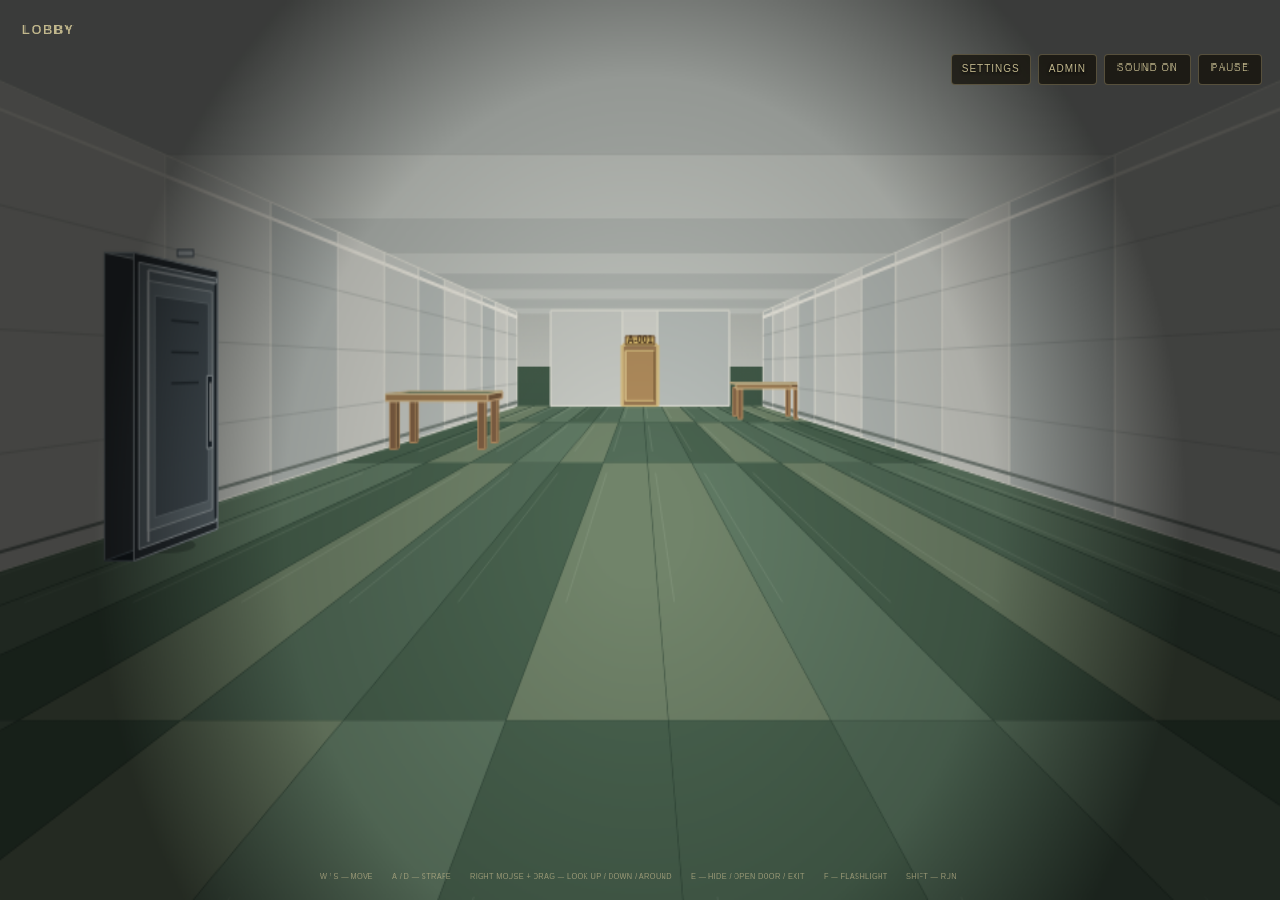
<file: index.html>
<!doctype html>
<html lang="en">
<head>
<meta charset="utf-8">
<meta name="viewport" content="width=device-width,initial-scale=1,maximum-scale=1,user-scalable=no,viewport-fit=cover">
<meta name="theme-color" content="#080909">
<title>ROOMS — Low Detailed</title>
<link rel="stylesheet" href="./style.css">
</head>
<body data-root-path="." data-current-game="rooms">
<main class="shell">
<section class="gameframe">
<canvas id="game" width="960" height="540" aria-label="First person Rooms game"></canvas>
</section>
<section class="hud">
<canvas id="room-label" class="room-label" width="150" height="23" aria-label="Room counter"></canvas>
<div class="health-wrap" id="health-wrap"><div class="health-track"><div class="health-fill" id="health-fill"></div></div></div>
<div class="status" id="status">LISTEN</div>
<div class="actions"><button class="btn" id="settings-toggle" type="button">SETTINGS</button><button class="btn" id="admin-toggle" type="button">ADMIN</button><button class="btn" id="mute">SOUND ON</button><button class="btn" id="pause">PAUSE</button></div>
<div class="touch-controls" id="touch-controls" aria-label="Touch controls"><div class="touch-pad"><button class="touch-btn touch-empty" type="button" tabindex="-1"></button><button class="touch-btn" type="button" data-touch-key="w">▲</button><button class="touch-btn touch-empty" type="button" tabindex="-1"></button><button class="touch-btn" type="button" data-touch-key="a">◀</button><button class="touch-btn" type="button" data-touch-key="s">▼</button><button class="touch-btn" type="button" data-touch-key="d">▶</button></div><div class="touch-actions"><button class="touch-btn run" type="button" data-touch-key="shift">RUN</button><button class="touch-btn action" type="button" id="touch-e">E</button><button class="touch-btn action" type="button" id="touch-f">F</button></div></div>
<div class="controls">
<span>W / S — MOVE</span><span>A / D — STRAFE</span><span>RIGHT MOUSE + DRAG — LOOK UP / DOWN / AROUND</span><span>E — HIDE / OPEN DOOR / EXIT</span><span>F — FLASHLIGHT</span><span>SHIFT — RUN</span>
</div>
</section>
<div class="admin-panel" id="admin-panel" aria-hidden="true"><div class="admin-heading" data-pixel>ADMIN CONTROL</div><form id="admin-form"><section class="admin-section"><label for="admin-room" data-pixel>TELEPORT TO ROOM</label><div class="admin-row"><input id="admin-room" name="room" type="number" min="0" max="999" step="1" value="0" inputmode="numeric" required><button class="btn" type="submit" data-pixel>GO</button></div><div class="admin-note" data-pixel>0 = Lobby. Enter a room from 1 to 999.</div></section><div class="admin-divider"></div><section class="admin-section"><label for="admin-entity" data-pixel>SPAWN ENTITIES</label><select id="admin-entity" name="entity"><option value="A-1">A-1</option><option value="A-25">A-25</option><option value="C-25">C-25</option><option value="A-45">A-45</option><option value="C-45">C-45</option><option value="A-60">A-60</option><option value="C-60" disabled>C-60 — COMING SOON</option></select><button class="btn" id="admin-spawn" type="button" data-pixel>SPAWN SELECTED ENTITY</button><div class="admin-note" data-pixel>Up to 6 active entities. Each has independent movement, effects and despawn timers. Rooms render only near the player and active entities.</div></section><div class="admin-divider"></div><section class="admin-section"><label class="admin-switch" for="admin-god-mode"><input id="admin-god-mode" type="checkbox"><span class="admin-switch-track" aria-hidden="true"></span><span data-pixel>GOD MODE — ALWAYS IMMORTAL</span></label><div class="admin-note" data-pixel>Ignore all entity damage while enabled.</div></section><div class="admin-divider"></div><div class="admin-feedback" id="admin-feedback" data-pixel>ADMIN READY</div><div class="admin-panel-actions"><button class="btn" id="admin-close" type="button" data-pixel>CLOSE PANEL</button></div></form></div>
<div class="settings-panel" id="settings-panel" aria-hidden="true"><div class="settings-heading">GAME SETTINGS</div><div class="settings-section"><label for="game-mode">GAME MODE</label><select id="game-mode"><option value="rooms">ROOMS</option><option value="doors">DOORS</option></select><div class="settings-note">Load a separate game mode from its own folder.</div><div class="settings-actions"><button class="btn" id="game-switch" type="button">LOAD GAME</button><button class="btn" id="settings-close" type="button">CLOSE</button></div></div></div><div class="overlay" id="overlay"><div class="dialog"><div class="eyebrow" id="overlay-eyebrow">ROOM 000</div><h1 id="overlay-title">PAUSED</h1><p id="overlay-copy">The hallway is waiting.</p><button class="btn" id="resume">RESUME</button></div></div>
</main>
<script src="./game.js" defer></script>
<script src="./mode-selector.js" defer></script>
</body>
</html>
</file>
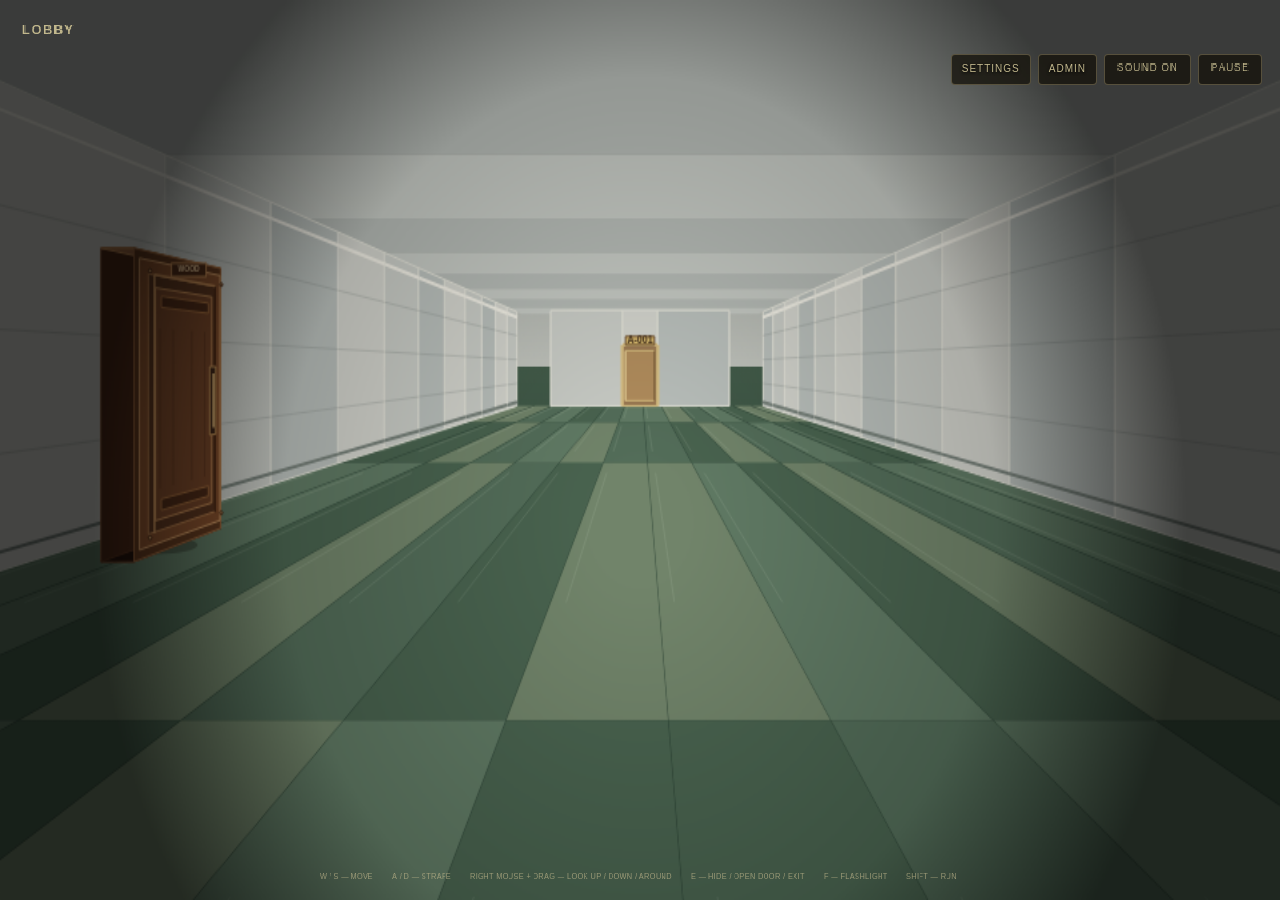
<file: Doors/index.html>
<!doctype html>
<html lang="en">
<head>
<meta charset="utf-8">
<meta name="viewport" content="width=device-width,initial-scale=1,maximum-scale=1,user-scalable=no,viewport-fit=cover">
<meta name="theme-color" content="#080909">
<title>ROOMS — DOORS MODE</title>
<link rel="stylesheet" href="./style.css">
</head>
<body data-root-path=".." data-current-game="doors">
<main class="shell">
<section class="gameframe">
<canvas id="game" width="960" height="540" aria-label="First person Rooms game"></canvas>
</section>
<section class="hud">
<canvas id="room-label" class="room-label" width="150" height="23" aria-label="Room counter"></canvas>
<div class="health-wrap" id="health-wrap"><div class="health-track"><div class="health-fill" id="health-fill"></div></div></div>
<div class="status" id="status">LISTEN</div>
<div class="actions"><button class="btn" id="settings-toggle" type="button">SETTINGS</button><button class="btn" id="admin-toggle" type="button">ADMIN</button><button class="btn" id="mute">SOUND ON</button><button class="btn" id="pause">PAUSE</button></div>
<div class="touch-controls" id="touch-controls" aria-label="Touch controls"><div class="touch-pad"><button class="touch-btn touch-empty" type="button" tabindex="-1"></button><button class="touch-btn" type="button" data-touch-key="w">▲</button><button class="touch-btn touch-empty" type="button" tabindex="-1"></button><button class="touch-btn" type="button" data-touch-key="a">◀</button><button class="touch-btn" type="button" data-touch-key="s">▼</button><button class="touch-btn" type="button" data-touch-key="d">▶</button></div><div class="touch-actions"><button class="touch-btn run" type="button" data-touch-key="shift">RUN</button><button class="touch-btn action" type="button" id="touch-e">E</button><button class="touch-btn action" type="button" id="touch-f">F</button></div></div>
<div class="controls">
<span>W / S — MOVE</span><span>A / D — STRAFE</span><span>RIGHT MOUSE + DRAG — LOOK UP / DOWN / AROUND</span><span>E — HIDE / OPEN DOOR / EXIT</span><span>F — FLASHLIGHT</span><span>SHIFT — RUN</span>
</div>
</section>
<div class="admin-panel" id="admin-panel" aria-hidden="true"><div class="admin-heading" data-pixel>ADMIN CONTROL</div><form id="admin-form"><section class="admin-section"><label for="admin-room" data-pixel>TELEPORT TO ROOM</label><div class="admin-row"><input id="admin-room" name="room" type="number" min="0" max="999" step="1" value="0" inputmode="numeric" required><button class="btn" type="submit" data-pixel>GO</button></div><div class="admin-note" data-pixel>0 = Lobby. Enter a room from 1 to 999.</div></section><div class="admin-divider"></div><section class="admin-section"><label class="admin-switch" for="admin-god-mode"><input id="admin-god-mode" type="checkbox"><span class="admin-switch-track" aria-hidden="true"></span><span data-pixel>GOD MODE — ALWAYS IMMORTAL</span></label><div class="admin-note" data-pixel>Ignore all entity damage while enabled.</div></section><div class="admin-divider"></div><div class="admin-feedback" id="admin-feedback" data-pixel>ADMIN READY</div><div class="admin-panel-actions"><button class="btn" id="admin-close" type="button" data-pixel>CLOSE PANEL</button></div></form></div>
<div class="settings-panel" id="settings-panel" aria-hidden="true"><div class="settings-heading">GAME SETTINGS</div><div class="settings-section"><label for="game-mode">GAME MODE</label><select id="game-mode"><option value="rooms">ROOMS</option><option value="doors">DOORS</option></select><div class="settings-note">Load a separate game mode from its own folder.</div><div class="settings-actions"><button class="btn" id="game-switch" type="button">LOAD GAME</button><button class="btn" id="settings-close" type="button">CLOSE</button></div></div></div><div class="overlay" id="overlay"><div class="dialog"><div class="eyebrow" id="overlay-eyebrow">ROOM 000</div><h1 id="overlay-title">PAUSED</h1><p id="overlay-copy">The hallway is waiting.</p><button class="btn" id="resume">RESUME</button></div></div>
</main>
<script src="./game.js" defer></script>
<script src="../mode-selector.js" defer></script>
</body>
</html>
</file>
<file: style.css>
:root{color-scheme:dark;--gold:#c2b88d}
*{box-sizing:border-box}
html,body{margin:0;width:100%;height:100%;overflow:hidden;background:#000;color:var(--gold);font:14px/1.45 "Segoe UI",Arial,Helvetica,sans-serif;-webkit-font-smoothing:antialiased;text-rendering:optimizeLegibility}
body{padding:0;min-width:100%;min-height:100%;overscroll-behavior:none}.shell{position:fixed;inset:0;width:100vw;width:100dvw;height:100vh;height:100dvh;min-height:100svh;background:#050706;overflow:hidden}.gameframe{position:absolute;inset:0;width:100%;height:100%;overflow:hidden}#game{position:absolute;inset:0;display:block;width:100%;height:100%;min-width:100%;min-height:100%;object-fit:fill;image-rendering:auto}
.hud{position:absolute;inset:0;pointer-events:none;color:var(--gold);text-shadow:0 1px 4px #000}
.room-label{position:absolute;top:18px;left:22px;width:180px;height:27px;image-rendering:pixelated;image-rendering:crisp-edges}
.health-wrap{display:none;position:absolute;right:22px;top:22px;width:190px}
.health-track{height:12px;background:#252b28;border:1px solid #ffffff55;border-radius:999px;overflow:hidden;box-shadow:0 1px 5px #0009}
.health-fill{height:100%;width:100%;border-radius:999px;background:linear-gradient(#71e36b,#279c38);transition:width .18s ease,background .18s ease}
.status{position:absolute;top:20px;left:50%;transform:translateX(-50%);font-size:11px;letter-spacing:.12em;white-space:nowrap}
.actions{position:absolute;right:18px;top:54px;display:flex;gap:7px;pointer-events:auto}
.btn{padding:6px 10px;font:inherit;font-size:10px;letter-spacing:.1em;color:var(--gold);background:#17150dcc;border:1px solid #8c805e88;border-radius:4px;cursor:pointer;text-shadow:0 1px 3px #000}
.btn:hover{background:#34301e}
.admin-panel{display:none;position:absolute;z-index:6;right:18px;top:94px;width:min(310px,calc(100vw - 24px));max-height:calc(100dvh - 125px);overflow:auto;padding:15px;background:rgba(9,13,12,.96);border:1px solid #8c805e99;box-shadow:0 12px 34px #000b;color:var(--gold);pointer-events:auto;backdrop-filter:blur(8px)}
.admin-panel form{display:grid;gap:12px}
.admin-heading{font:700 12px/1.3 "Courier New",monospace;letter-spacing:.2em;color:#e0d3a1;padding-bottom:10px;border-bottom:1px solid #7b704d88}
.admin-section{display:grid;gap:8px}
.admin-section label{font:700 10px/1.35 "Courier New",monospace;letter-spacing:.14em;color:#cfc49a}
.admin-row{display:grid;grid-template-columns:minmax(0,1fr) auto;gap:7px}
.admin-panel input,.admin-panel select{width:100%;min-width:0;padding:9px 10px;background:#050807;border:1px solid #71694e;color:var(--gold);font:12px/1.35 "Courier New",monospace;letter-spacing:.04em;outline:none;box-shadow:inset 0 1px 4px #0009}
.admin-panel input:focus,.admin-panel select:focus{border-color:#c2b88d;box-shadow:0 0 0 1px #c2b88d33}
.admin-panel select{appearance:auto;cursor:pointer}
.admin-panel-actions{display:flex;gap:8px}
.admin-switch{display:flex!important;align-items:center;gap:10px;cursor:pointer;min-height:28px}
.admin-switch input{position:absolute!important;width:1px!important;height:1px!important;opacity:0!important;pointer-events:none}
.admin-switch-track{position:relative;flex:0 0 36px;width:36px;height:20px;border:1px solid #71694e;border-radius:12px;background:#242a27;transition:background .16s,border-color .16s}
.admin-switch-track:after{content:"";position:absolute;left:2px;top:2px;width:14px;height:14px;border-radius:50%;background:#a9a18a;transition:transform .16s,background .16s}
.admin-switch input:checked+.admin-switch-track{background:#315b37;border-color:#76c47a}
.admin-switch input:checked+.admin-switch-track:after{transform:translateX(16px);background:#a0f0a2}
.admin-switch input:focus-visible+.admin-switch-track{outline:2px solid #c2b88d;outline-offset:2px}
.admin-panel .btn{font-family:"Courier New",monospace;font-size:10px;letter-spacing:.08em;min-height:34px}
.admin-panel .btn:hover{border-color:#c2b88d;background:#34301e}
.admin-note{font:10px/1.45 "Courier New",monospace;letter-spacing:.025em;opacity:.68}
.admin-divider{height:1px;background:#7b704d66;margin:1px 0}
.admin-feedback{min-height:14px;color:#a8c99c;font:10px/1.35 "Courier New",monospace;letter-spacing:.04em;opacity:.9}
.admin-panel .pixel-text-canvas{image-rendering:pixelated;image-rendering:crisp-edges;vertical-align:middle;max-width:100%}
.touch-controls{display:none;position:absolute;z-index:4;left:12px;bottom:18px;right:12px;pointer-events:none;align-items:flex-end;justify-content:space-between;touch-action:none}.touch-pad{display:grid;grid-template-columns:repeat(3,48px);grid-template-rows:repeat(2,48px);gap:5px;pointer-events:auto}.touch-actions{display:flex;align-items:flex-end;gap:9px;pointer-events:auto}.touch-btn{width:48px;height:48px;border:1px solid #c2b88d88;border-radius:12px;background:#111a17cc;color:#e5d8a5;font:700 15px/1 Arial,sans-serif;touch-action:none;user-select:none;-webkit-user-select:none;box-shadow:0 3px 12px #0008}.touch-btn:active,.touch-btn.pressed{background:#536b50cc;border-color:#b8e6a0}.touch-btn.action{width:58px;height:58px;border-radius:50%;font-size:17px}.touch-btn.run{width:48px;height:48px;font-size:11px}.touch-empty{visibility:hidden}@media(max-width:700px),(pointer:coarse){.touch-controls{display:flex;bottom:max(18px,env(safe-area-inset-bottom))}.controls{display:none}.gameframe canvas{touch-action:none}}
.controls{position:absolute;left:50%;bottom:13px;transform:translateX(-50%);display:flex;gap:15px;white-space:nowrap;font-size:9px;letter-spacing:.05em;color:var(--gold);text-shadow:0 1px 4px #000;opacity:.72}
.overlay{position:absolute;inset:0;z-index:5;display:none;place-items:center;background:#030505d9;padding:20px;text-align:center}
.dialog{width:min(440px,100%);padding:28px;background:#0d1210ed;border:1px solid #665d43;box-shadow:0 15px 60px #000}
.dialog h1{font-size:clamp(30px,6vw,48px);line-height:1;margin:10px 0;color:var(--gold);letter-spacing:.08em}
.dialog p{color:var(--gold);font-size:12px;max-width:340px;margin:12px auto 20px}
.eyebrow{color:var(--gold);letter-spacing:.25em;font-size:10px}
.pixel-text-canvas{display:inline-block;image-rendering:pixelated;image-rendering:crisp-edges;vertical-align:middle;max-width:100%}
@media(max-width:700px){.room-label{top:12px;left:12px}.health-wrap{right:12px;top:48px;width:145px}.actions{right:10px;top:10px}.status{top:55px}.controls{font-size:8px;gap:7px;bottom:8px;white-space:normal;text-align:center;width:94%;justify-content:center;flex-wrap:wrap}.admin-panel{right:10px;top:55px;max-height:calc(100dvh - 70px);width:min(310px,calc(100vw - 20px))}}
.settings-panel{display:none;position:absolute;z-index:8;right:18px;top:94px;width:min(320px,calc(100vw - 24px));padding:15px;background:rgba(9,13,12,.97);border:1px solid #8c805e99;box-shadow:0 12px 34px #000b;color:var(--gold);pointer-events:auto;backdrop-filter:blur(8px)}
.settings-heading{font:700 12px/1.3 "Courier New",monospace;letter-spacing:.2em;color:#e0d3a1;padding-bottom:10px;border-bottom:1px solid #7b704d88}
.settings-section{display:grid;gap:10px;padding-top:12px}
.settings-section label{font:700 10px/1.35 "Courier New",monospace;letter-spacing:.14em;color:#cfc49a}
.settings-panel select{width:100%;padding:10px;background:#050807;border:1px solid #71694e;color:var(--gold);font:12px/1.35 "Courier New",monospace;letter-spacing:.08em;outline:none}
.settings-panel select:focus{border-color:#c2b88d;box-shadow:0 0 0 1px #c2b88d33}
.settings-note{font:10px/1.45 "Courier New",monospace;opacity:.68}
.settings-actions{display:flex;gap:8px}
.settings-actions .btn{flex:1;min-height:34px;font:10px "Courier New",monospace;letter-spacing:.08em}
@media(max-width:700px){.settings-panel{right:10px;top:55px;width:min(320px,calc(100vw - 20px));max-height:calc(100dvh - 70px);overflow:auto}.actions{gap:5px}.actions .btn{padding:6px 8px;font-size:9px}}
</file>
<file: Doors/style.css>
:root{color-scheme:dark;--gold:#c2b88d}
*{box-sizing:border-box}
html,body{margin:0;width:100%;height:100%;overflow:hidden;background:#000;color:var(--gold);font:14px/1.45 "Segoe UI",Arial,Helvetica,sans-serif;-webkit-font-smoothing:antialiased;text-rendering:optimizeLegibility}
body{padding:0;min-width:100%;min-height:100%;overscroll-behavior:none}.shell{position:fixed;inset:0;width:100vw;width:100dvw;height:100vh;height:100dvh;min-height:100svh;background:#050706;overflow:hidden}.gameframe{position:absolute;inset:0;width:100%;height:100%;overflow:hidden}#game{position:absolute;inset:0;display:block;width:100%;height:100%;min-width:100%;min-height:100%;object-fit:fill;image-rendering:auto}
.hud{position:absolute;inset:0;pointer-events:none;color:var(--gold);text-shadow:0 1px 4px #000}
.room-label{position:absolute;top:18px;left:22px;width:180px;height:27px;image-rendering:pixelated;image-rendering:crisp-edges}
.health-wrap{display:none;position:absolute;right:22px;top:22px;width:190px}
.health-track{height:12px;background:#252b28;border:1px solid #ffffff55;border-radius:999px;overflow:hidden;box-shadow:0 1px 5px #0009}
.health-fill{height:100%;width:100%;border-radius:999px;background:linear-gradient(#71e36b,#279c38);transition:width .18s ease,background .18s ease}
.status{position:absolute;top:20px;left:50%;transform:translateX(-50%);font-size:11px;letter-spacing:.12em;white-space:nowrap}
.actions{position:absolute;right:18px;top:54px;display:flex;gap:7px;pointer-events:auto}
.btn{padding:6px 10px;font:inherit;font-size:10px;letter-spacing:.1em;color:var(--gold);background:#17150dcc;border:1px solid #8c805e88;border-radius:4px;cursor:pointer;text-shadow:0 1px 3px #000}
.btn:hover{background:#34301e}
.admin-panel{display:none;position:absolute;z-index:6;right:18px;top:94px;width:min(310px,calc(100vw - 24px));max-height:calc(100dvh - 125px);overflow:auto;padding:15px;background:rgba(9,13,12,.96);border:1px solid #8c805e99;box-shadow:0 12px 34px #000b;color:var(--gold);pointer-events:auto;backdrop-filter:blur(8px)}
.admin-panel form{display:grid;gap:12px}
.admin-heading{font:700 12px/1.3 "Courier New",monospace;letter-spacing:.2em;color:#e0d3a1;padding-bottom:10px;border-bottom:1px solid #7b704d88}
.admin-section{display:grid;gap:8px}
.admin-section label{font:700 10px/1.35 "Courier New",monospace;letter-spacing:.14em;color:#cfc49a}
.admin-row{display:grid;grid-template-columns:minmax(0,1fr) auto;gap:7px}
.admin-panel input,.admin-panel select{width:100%;min-width:0;padding:9px 10px;background:#050807;border:1px solid #71694e;color:var(--gold);font:12px/1.35 "Courier New",monospace;letter-spacing:.04em;outline:none;box-shadow:inset 0 1px 4px #0009}
.admin-panel input:focus,.admin-panel select:focus{border-color:#c2b88d;box-shadow:0 0 0 1px #c2b88d33}
.admin-panel select{appearance:auto;cursor:pointer}
.admin-panel-actions{display:flex;gap:8px}
.admin-switch{display:flex!important;align-items:center;gap:10px;cursor:pointer;min-height:28px}
.admin-switch input{position:absolute!important;width:1px!important;height:1px!important;opacity:0!important;pointer-events:none}
.admin-switch-track{position:relative;flex:0 0 36px;width:36px;height:20px;border:1px solid #71694e;border-radius:12px;background:#242a27;transition:background .16s,border-color .16s}
.admin-switch-track:after{content:"";position:absolute;left:2px;top:2px;width:14px;height:14px;border-radius:50%;background:#a9a18a;transition:transform .16s,background .16s}
.admin-switch input:checked+.admin-switch-track{background:#315b37;border-color:#76c47a}
.admin-switch input:checked+.admin-switch-track:after{transform:translateX(16px);background:#a0f0a2}
.admin-switch input:focus-visible+.admin-switch-track{outline:2px solid #c2b88d;outline-offset:2px}
.admin-panel .btn{font-family:"Courier New",monospace;font-size:10px;letter-spacing:.08em;min-height:34px}
.admin-panel .btn:hover{border-color:#c2b88d;background:#34301e}
.admin-note{font:10px/1.45 "Courier New",monospace;letter-spacing:.025em;opacity:.68}
.admin-divider{height:1px;background:#7b704d66;margin:1px 0}
.admin-feedback{min-height:14px;color:#a8c99c;font:10px/1.35 "Courier New",monospace;letter-spacing:.04em;opacity:.9}
.admin-panel .pixel-text-canvas{image-rendering:pixelated;image-rendering:crisp-edges;vertical-align:middle;max-width:100%}
.touch-controls{display:none;position:absolute;z-index:4;left:12px;bottom:18px;right:12px;pointer-events:none;align-items:flex-end;justify-content:space-between;touch-action:none}.touch-pad{display:grid;grid-template-columns:repeat(3,48px);grid-template-rows:repeat(2,48px);gap:5px;pointer-events:auto}.touch-actions{display:flex;align-items:flex-end;gap:9px;pointer-events:auto}.touch-btn{width:48px;height:48px;border:1px solid #c2b88d88;border-radius:12px;background:#111a17cc;color:#e5d8a5;font:700 15px/1 Arial,sans-serif;touch-action:none;user-select:none;-webkit-user-select:none;box-shadow:0 3px 12px #0008}.touch-btn:active,.touch-btn.pressed{background:#536b50cc;border-color:#b8e6a0}.touch-btn.action{width:58px;height:58px;border-radius:50%;font-size:17px}.touch-btn.run{width:48px;height:48px;font-size:11px}.touch-empty{visibility:hidden}@media(max-width:700px),(pointer:coarse){.touch-controls{display:flex;bottom:max(18px,env(safe-area-inset-bottom))}.controls{display:none}.gameframe canvas{touch-action:none}}
.controls{position:absolute;left:50%;bottom:13px;transform:translateX(-50%);display:flex;gap:15px;white-space:nowrap;font-size:9px;letter-spacing:.05em;color:var(--gold);text-shadow:0 1px 4px #000;opacity:.72}
.overlay{position:absolute;inset:0;z-index:5;display:none;place-items:center;background:#030505d9;padding:20px;text-align:center}
.dialog{width:min(440px,100%);padding:28px;background:#0d1210ed;border:1px solid #665d43;box-shadow:0 15px 60px #000}
.dialog h1{font-size:clamp(30px,6vw,48px);line-height:1;margin:10px 0;color:var(--gold);letter-spacing:.08em}
.dialog p{color:var(--gold);font-size:12px;max-width:340px;margin:12px auto 20px}
.eyebrow{color:var(--gold);letter-spacing:.25em;font-size:10px}
.pixel-text-canvas{display:inline-block;image-rendering:pixelated;image-rendering:crisp-edges;vertical-align:middle;max-width:100%}
@media(max-width:700px){.room-label{top:12px;left:12px}.health-wrap{right:12px;top:48px;width:145px}.actions{right:10px;top:10px}.status{top:55px}.controls{font-size:8px;gap:7px;bottom:8px;white-space:normal;text-align:center;width:94%;justify-content:center;flex-wrap:wrap}.admin-panel{right:10px;top:55px;max-height:calc(100dvh - 70px);width:min(310px,calc(100vw - 20px))}}
.settings-panel{display:none;position:absolute;z-index:8;right:18px;top:94px;width:min(320px,calc(100vw - 24px));padding:15px;background:rgba(9,13,12,.97);border:1px solid #8c805e99;box-shadow:0 12px 34px #000b;color:var(--gold);pointer-events:auto;backdrop-filter:blur(8px)}
.settings-heading{font:700 12px/1.3 "Courier New",monospace;letter-spacing:.2em;color:#e0d3a1;padding-bottom:10px;border-bottom:1px solid #7b704d88}
.settings-section{display:grid;gap:10px;padding-top:12px}
.settings-section label{font:700 10px/1.35 "Courier New",monospace;letter-spacing:.14em;color:#cfc49a}
.settings-panel select{width:100%;padding:10px;background:#050807;border:1px solid #71694e;color:var(--gold);font:12px/1.35 "Courier New",monospace;letter-spacing:.08em;outline:none}
.settings-panel select:focus{border-color:#c2b88d;box-shadow:0 0 0 1px #c2b88d33}
.settings-note{font:10px/1.45 "Courier New",monospace;opacity:.68}
.settings-actions{display:flex;gap:8px}
.settings-actions .btn{flex:1;min-height:34px;font:10px "Courier New",monospace;letter-spacing:.08em}
@media(max-width:700px){.settings-panel{right:10px;top:55px;width:min(320px,calc(100vw - 20px));max-height:calc(100dvh - 70px);overflow:auto}.actions{gap:5px}.actions .btn{padding:6px 8px;font-size:9px}}
</file>
